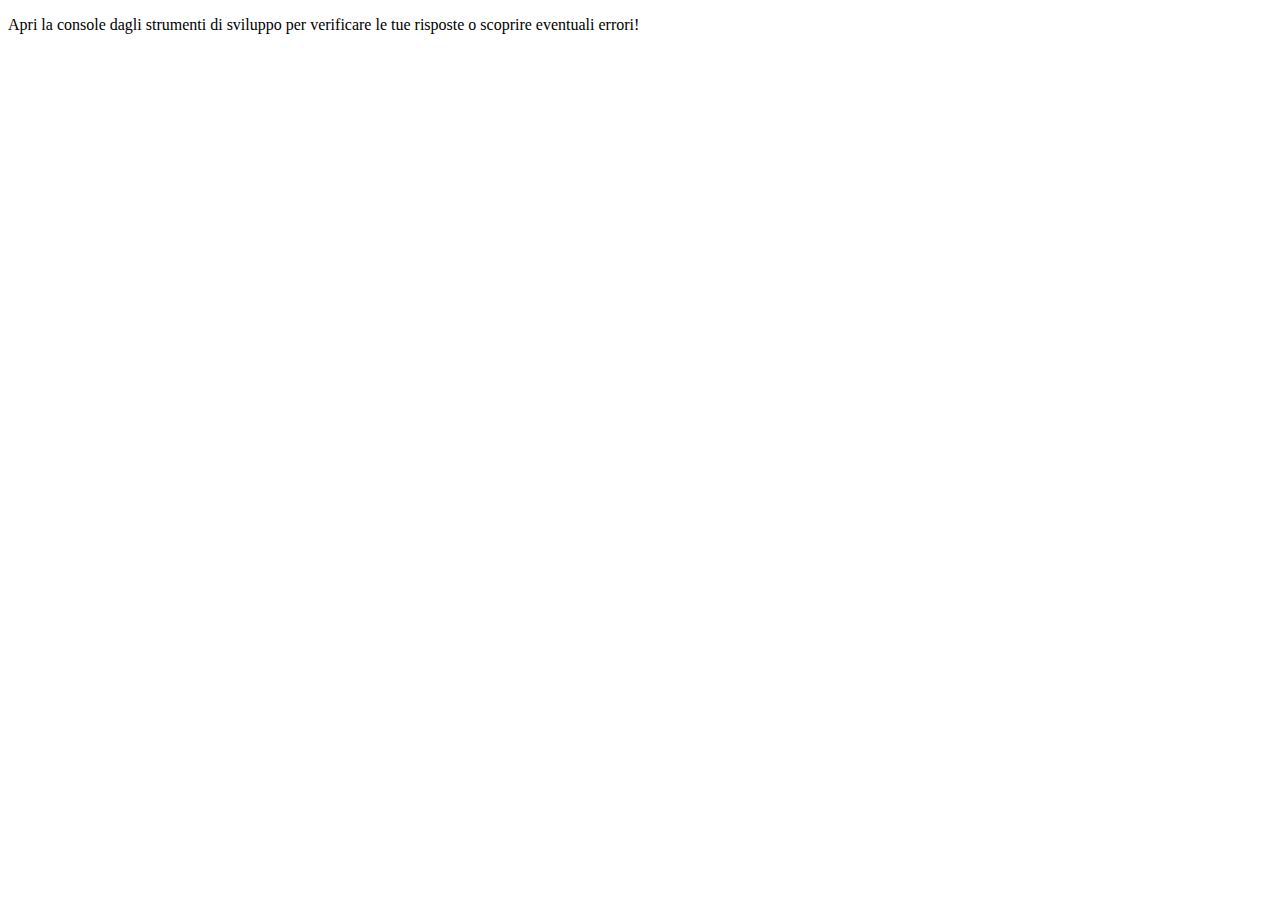
<file: index.html>
<!DOCTYPE html>
<html lang="en">
  <head>
    <meta charset="UTF-8" />
    <meta name="viewport" content="width=device-width, initial-scale=1.0" />
    <title>Esercizo JS</title>
  </head>
  <body>
    <main>
      <p>
        Apri la console dagli strumenti di sviluppo per verificare le tue
        risposte o scoprire eventuali errori!
      </p>
    </main>
    <script src="./JS Exercises/D5.js"></script>
  </body>
</html>
</file>
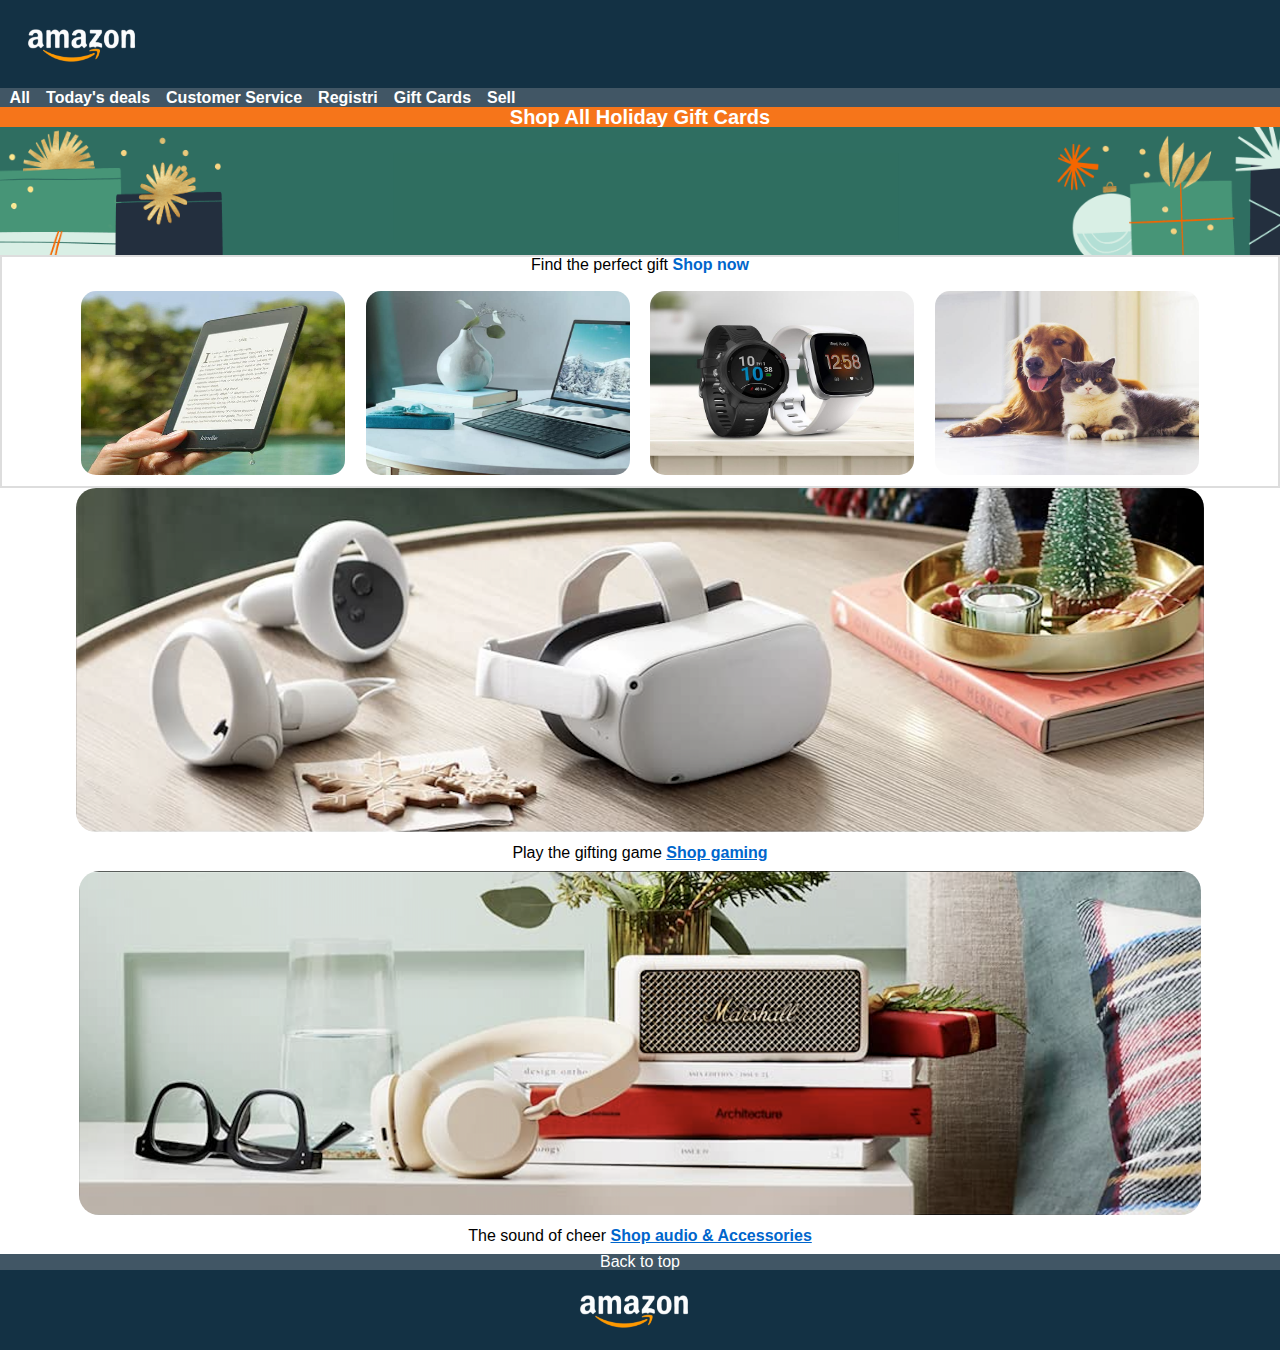
<file: Amazon Page/assets/css/amazonindex.html>
<!DOCTYPE html>
<html lang="en">
  <head>
    <meta charset="UTF-8" />
    <meta name="viewport" content="width=device-width, initial-scale=1.0" />
    <link rel="stylesheet" href="./reset.css" />
    <link rel="stylesheet" href="style.css" />
    <title>Amazon</title>
  </head>
  <body>
    <div class="banner">
      <img
        src="/Amazon Page/assets/images/logo.png"
        alt="Logo"
        class="logo"
        height="300"
        width="100"
      />
    </div>
    <div class="banner2">
      <ul class="horizontal-list">
        <li><a href="#">All</a></li>
        <li><a href="#">Today's deals</a></li>
        <li><a href="#">Customer Service</a></li>
        <li><a href="#">Registri</a></li>
        <li><a href="#">Gift Cards</a></li>
        <li><a href="#">Sell</a></li>
      </ul>
    </div>
    <div class="bannerorange">
      <h1>Shop All Holiday Gift Cards</h1>
    </div>
    <div>
      <img
        src="../images/bg-image.png"
        alt="Sfondo natalizio"
        class="sfondonatalizio"
      />
    </div>
    <div class="image-container">
      <p>Find the perfect gift <a>Shop now</a></p>
      <img src="../images/img_1.jpg" alt="Immagine 1" />
      <img src="../images/img_2.jpg" alt="Immagine 2" />
      <img src="../images/img_3.jpg" alt="Immagine 3" />
      <img src="../images/img_4.jpg" alt="Immagine 4" />
    </div>
    <div class="fotogaming">
      <img src="../images/img_9.png" alt="fotogaming" />
      <p>Play the gifting game <a>Shop gaming</a></p>
    </div>
    <div class="fotomarshall">
      <img src="../images/img_10.png" alt="fotogaming" />
      <p>The sound of cheer <a>Shop audio & Accessories</a></p>
    </div>
    <footer>
      <div class="bannerfinale">
        <h5>Back to top</h5>
      </div>
      <div class="fotoamazonfinale">
        <img
          src="../images/logo.png"
          alt="Logo"
          class="logo"
          height="300"
          width="100"
        />
      </div>
    </footer>
  </body>
</html>
</file>
<file: Amazon Page/assets/css/style.css>
body {
  margin: 0;
  padding: 0;
  font-family: Arial, Arial, Helvetica, sans-serif;
}

.banner {
  background-color: #133144;
  color: white;
  text-align: center;
  padding: 1.5em;
  display: flex;
  align-items: center;
}

.logo {
  width: auto;
  height: 2em;
  margin-right: 0.75em;
}

.banner2 {
  background-color: #1c3547d5;
  color: #fff;
  text-align: center;
  padding: 0.1em;
}

.horizontal-list {
  list-style-type: none;
  margin: 0;
  padding: 0;
  display: flex;
  justify-content: flex-start;
  flex-direction: row;
}

.horizontal-list li {
  margin: 0 0.5em;
}

.horizontal-list a {
  text-decoration: none;
  color: #ffffff;
  font-weight: bold;
  font-size: 1em;
  font-family: Arial, Arial, Helvetica, sans-serif;
}

.bannerorange {
  background-color: rgb(246, 117, 26);
  color: #fff;
  text-align: center;
  padding: 0;
}

.bannerorange h1 {
  font-size: 1.25em;
  font-weight: bold;
  color: #fff;
}

.sfondonatalizio {
  width: 100%;
  height: auto;
  display: block;
}

.content {
  padding: 1.5em;
  background-color: #fff;
}

.image-container {
  text-align: center;
  border: 2px solid #ddd;
  padding: 0;
}

.image-container img {
  width: 22.5em;
  max-width: 16.5em;
  height: 11.5em;
  border-radius: 1.25em;
  padding: 0.3125em;
  margin: 0.1875em;
  display: inline-block;
}

.image-container a {
  display: inline-block;
  margin-bottom: 0.625em;
  color: #0066cc;
  cursor: pointer;
  font-weight: bold;
  font-family: Arial, Helvetica, sans-serif;
}

.image-container a:hover {
  color: #004080;
}

.fotogaming,
.fotomarshall {
  text-align: center;
}

.fotogaming img,
.fotomarshall img {
  width: auto;
  max-height: 21.5em;
  border-radius: 1.25em;
}

.fotogaming p,
.fotomarshall p {
  margin: 0.625em 0;
}

.fotogaming a,
.fotomarshall a {
  color: #0066cc;
  text-decoration: underline;
  font-weight: bold;
  cursor: pointer;
}

.fotogaming a:hover,
.fotomarshall a:hover {
  color: #004080;
}

.bannerfinale {
  background-color: #1c3547d5;
  color: white;
  text-align: center;
  padding: 0;
  display: flex;
  align-items: center;
  justify-content: center;
  margin: 0;
}

.bannerfinale h1 {
  font-size: 0.625em;
  font-weight: bold;
  color: #fff;
}

.fotoamazonfinale {
  background-color: #133144;
  color: white;
  text-align: center;
  padding: 1.25em;
  display: flex;
  align-items: center;
  justify-content: center;
  margin: 0;
}

.logo {
  width: auto;
  height: 2.5em;
  margin-right: 0.75em;
}
</file>
